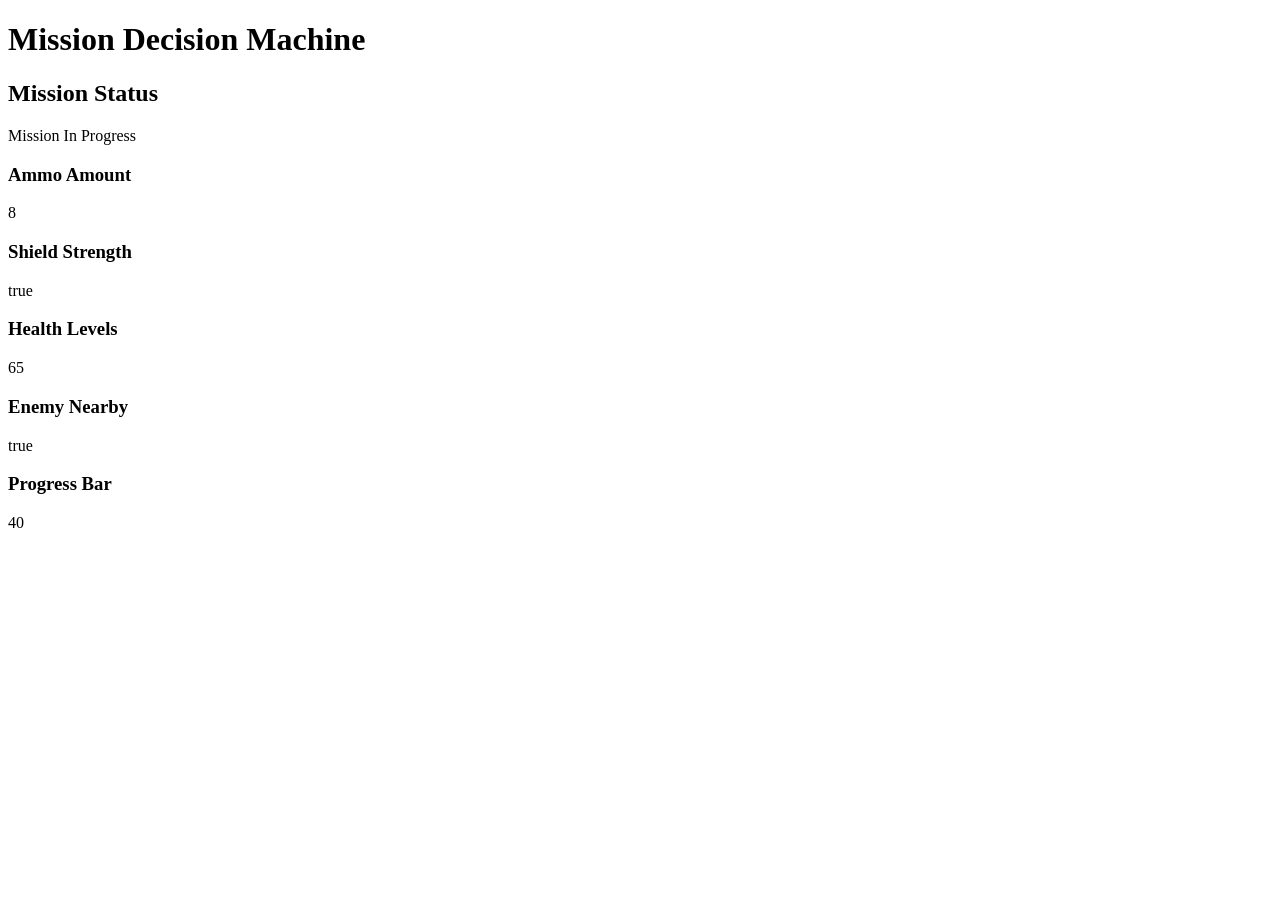
<file: actuallb2/index.html>
<!DOCTYPE html>
<html lang="en">
    <head>
        <meta charset="utf-8" />
        <title>Mission Decision Machine</title>
        <meta name="viewport" content="width=device-width, initial-scale=1.0" />
        <script src="js/index.js" defer></script>

    </head>

    <body>
        <h1>Mission Decision Machine</h1>

        <div class="status-value">
            <h2>Mission Status</h2>
            <p id="status-id" value=""></p>
        </div>

        <div class="main-stats">
            <div class="ammo-value">
                <h3>Ammo Amount</h3>
                <p id="ammo-id" value=""></p>
            </div>

            <div class="shield-value">
                <h3>Shield Strength</h3>
                <p id="shield-id" value=""></p>
            </div>

            <div class="health-value">
                <h3>Health Levels</h3>
                <p id="health-id" value=""></p>
            </div>

            <div class="enemy-value">
                <h3>Enemy Nearby</h3>
                <p id="enemy-id" value=""></p>
            </div>

            <div class="progress-bar">
                <h3>Progress Bar</h3>
                <p id="progress-id" value=""></p>
            </div>
        </div>

        

    </body>


</html>
</file>
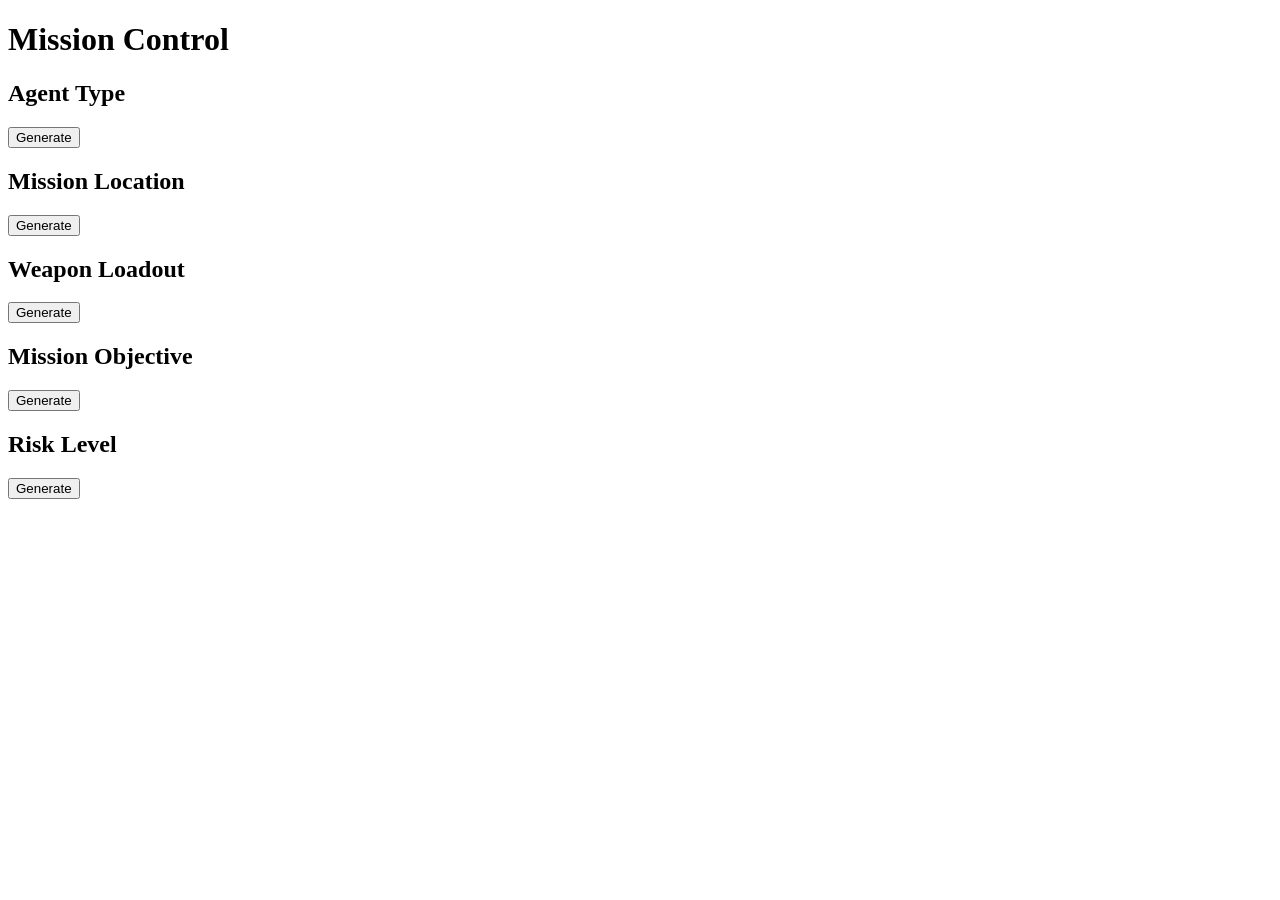
<file: assignment1/index.html>
<!DOCTYPE html>
<html lang="en">

    <head>
        <meta charset="utf-8"/>
        <title>Mission Control</title>
        <meta name="viewport" content="width=device-width, initial-scale=1.0" />
        <script src="js/index.js" defer></script>
    </head>

    <body>
        <h1>Mission Control</h1>

        <div class="categories">
            <h2>Agent Type</h2>
            <p id="agent-type-value" value=""></p>
            <button id="agent-type-button">Generate</button>
        </div>

        <div class="categories">
            <h2>Mission Location</h2>
            <p id="mission-location-value" value=""></p>
            <button id="mission-location-button">Generate</button>
        </div>

        <div class="categories">
            <h2>Weapon Loadout</h2>
            <p id="weapon-loadout-value" value=""></p>
            <button id="weapon-loadout-button">Generate</button>
        </div>

        <div class="categories">
            <h2>Mission Objective</h2>
            <p id="mission-objective-value" value=""></p>
            <button id="mission-objective-button">Generate</button>
        </div>

        <div class="categories">
            <h2>Risk Level</h2>
            <p id="risk-level-value" value=""></p>
            <button id="risk-level-button">Generate</button>
        </div>
    </body>



</html>
</file>
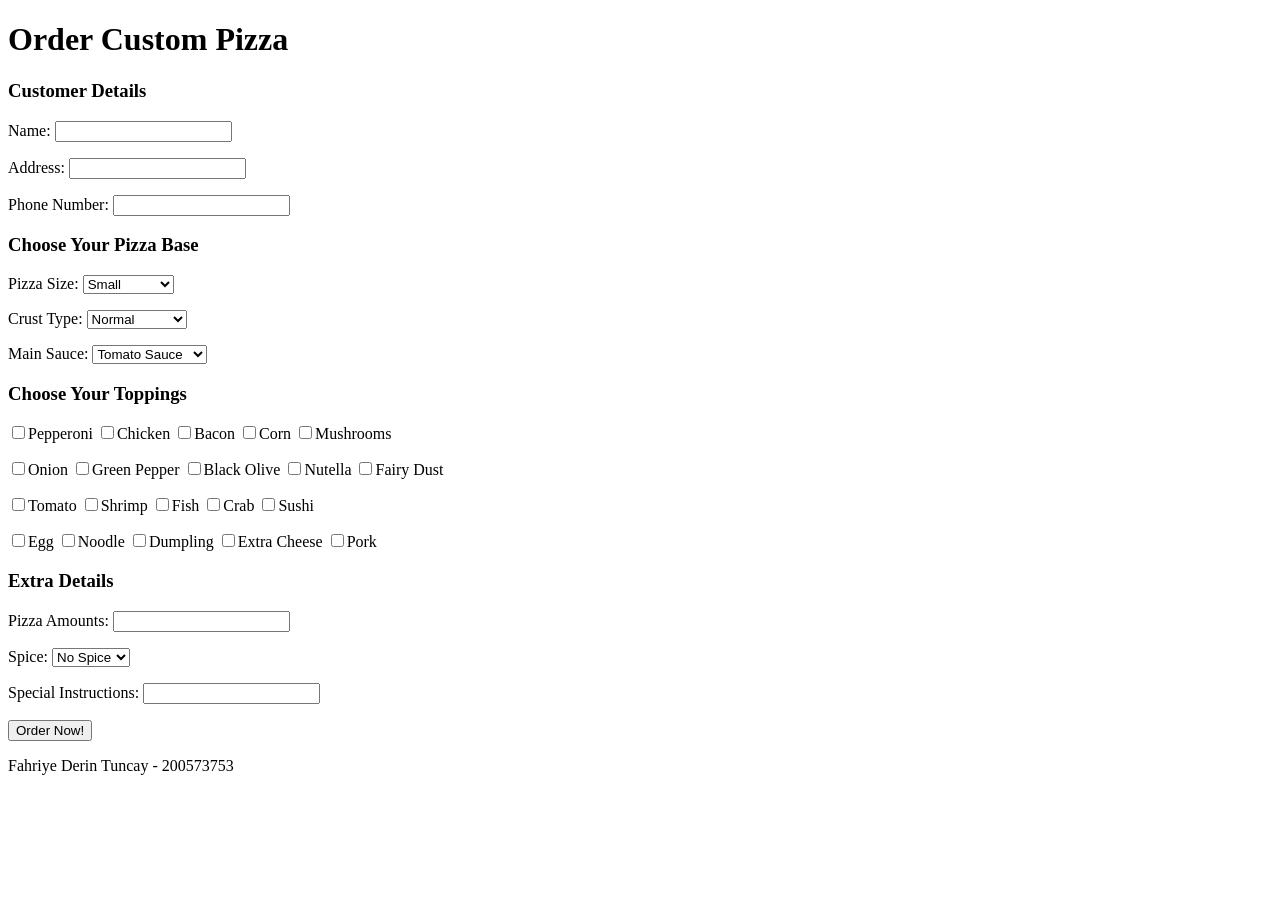
<file: assignment2/index.html>
<!DOCTYPE html>
<html lang="en">

    <head>
        <meta charset="utf-8" />
        <title>Order Custom Pizza</title>
        <meta name="viewport" content="width=device-width, initial-scale=1.0" />
        <script src="js/index.js" defer></script>
    </head>

    <body>
        <h1>Order Custom Pizza</h1>


        <div class="customer-info">
            <h3>Customer Details</h3>

            <label for="name">Name:</label>
            <input type="text" id="name"/><p>

            <label for="address">Address:</label>
            <input type="text" id="address"/><p>

            <label for="phone">Phone Number:</label>
            <input type="text" id="phone"/>
        </div>

        <div class="pizza-base">
            <h3>Choose Your Pizza Base</h3>

            <label for="size">Pizza Size:</label>
            <select id="size">
                <option value="small">Small</option>
                <option value="medium">Medium</option>
                <option value="large">Large</option>
                <option value="extra-large">Extra Large</option>
            </select><p>

            <label for="crust">Crust Type:</label>
            <select id="crust">
                <option value="normal">Normal</option>
                <option value="thin">Thin</option>
                <option value="thick">Thick</option>
                <option value="stuffed">Stuffed Crust</option>
                <option value="gluten-free">Gluten Free</option>
            </select><p>

            <label for="sauce">Main Sauce:</label>
            <select id="sauce">
                <option value="tomato">Tomato Sauce</option>
                <option value="pesto">Pesto</option>
                <option value="alfredo">Creamy Alfredo</option>
                <option value="barbecue">Barbecue</option>
            </select>
        </div>

        <div class="toppings">
            <h3>Choose Your Toppings</h3>

            <input type="checkbox" id="topping" value="pepperoni"/>Pepperoni
            <input type="checkbox" id="topping" value="chicken"/>Chicken
            <input type="checkbox" id="topping" value="bacon" />Bacon
            <input type="checkbox" id="topping" value="corn" />Corn
            <input type="checkbox" id="topping" value="mushroom" />Mushrooms<p>

            <input type="checkbox" id="topping" value="onion" />Onion
            <input type="checkbox" id="topping" value="green-pepper" />Green Pepper
            <input type="checkbox" id="topping" value="black-olive" />Black Olive
            <input type="checkbox" id="topping" value="nutella" />Nutella
            <input type="checkbox" id="topping" value="fairy-dust" />Fairy Dust<p>

            <input type="checkbox" id="topping" value="tomato" />Tomato
            <input type="checkbox" id="topping" value="shrimp" />Shrimp
            <input type="checkbox" id="topping" value="fish" />Fish
            <input type="checkbox" id="topping" value="crab" />Crab
            <input type="checkbox" id="topping" value="sushi" />Sushi<p></p>

            <input type="checkbox" id="topping" value="egg" />Egg
            <input type="checkbox" id="topping" value="noodle" />Noodle
            <input type="checkbox" id="topping" value="dumpling" />Dumpling
            <input type="checkbox" id="topping" value="extra-cheese" />Extra Cheese
            <input type="checkbox" id="topping" value="pork" />Pork
        </div>
        
        <div class="extra-detail">
            <h3>Extra Details</h3>

            <label for="pizza-amount">Pizza Amounts:</label>
            <input type="numbers" id="pizza-amount"/><p>

            <label for="spice">Spice:</label>
            <select id="spice">
                <option value="no-spice">No Spice</option>
                <option value="mild">Mild</option>
                <option value="normal">Normal</option>
                <option value="hot">Hot</option>
                <option value="extra-hot">Extra Hot</option>
            </select><p>

            <label for="special-instructions">Special Instructions:</label>
            <input type="text" id="special-instructions"/><p>

            <button type="submit" id="order-button">Order Now!</button>
        </div>

        <p id="order-summary"></p>

        <p>Fahriye Derin Tuncay - 200573753</p>

    </body>
</html>
</file>
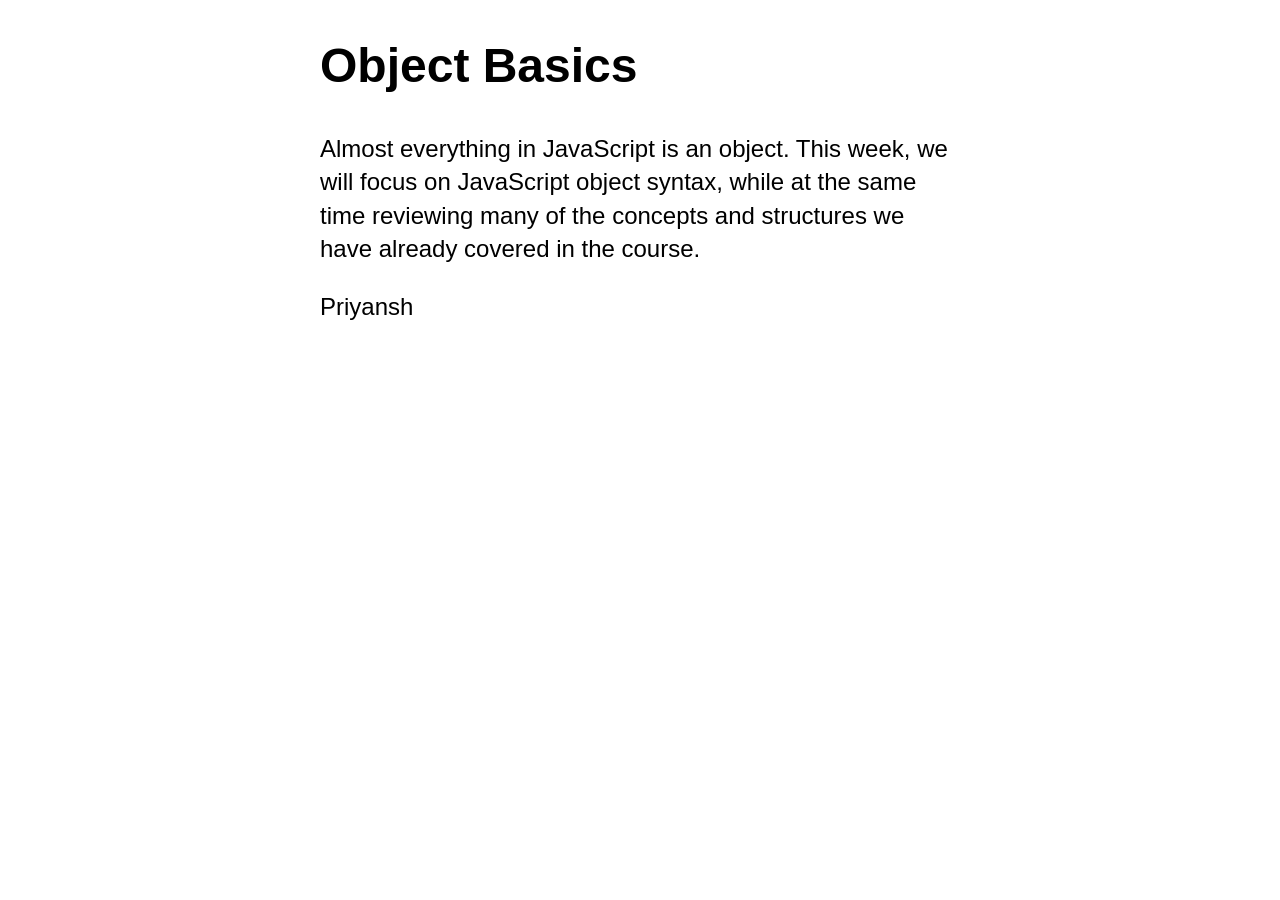
<file: lesson-8/index.html>
<!DOCTYPE html>
<html lang="en">

<head>
    <meta charset="utf-8" />
    <title>Object Basics | COMP1073 Client-Side JavaScript</title>
    <meta name="viewport" content="width=device-width, initial-scale=1.0" />
    <link href="css/normalize.css" rel="stylesheet" />
    <link href="css/styles.css" rel="stylesheet" />
    <script src="js/objects.js" defer></script>
</head>

<body>
    <h1>Object Basics</h1>
    <p>Almost everything in JavaScript is an object. This week, we will focus on JavaScript object syntax, while at the
        same time reviewing many of the concepts and structures we have already covered in the course.</p>
    <p id="output"></p>
</body>

</html>
</file>
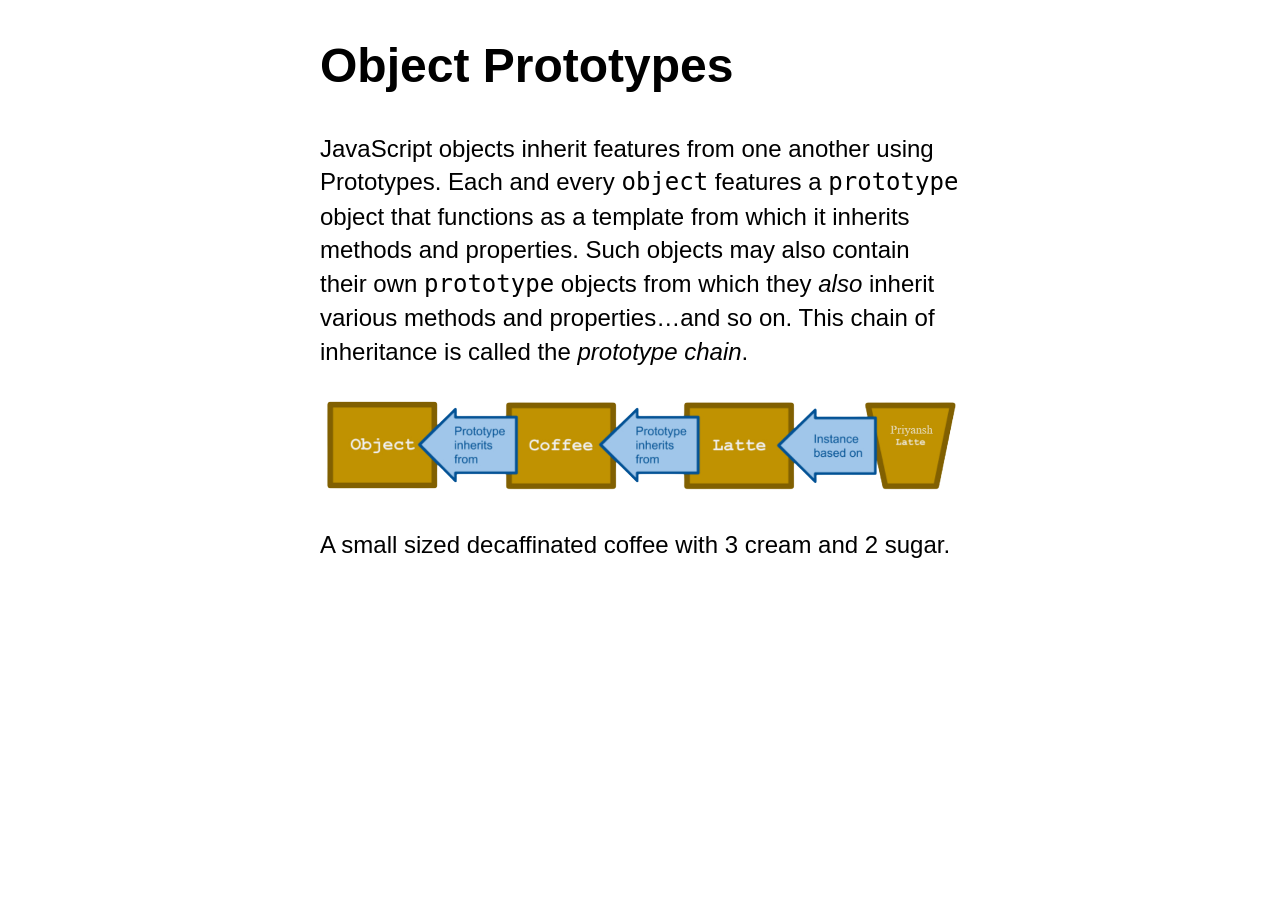
<file: lesson-9/index.html>
<!doctype html>
<html lang="en">

<head>
    <meta charset="utf-8" />
    <title>Object Prototypes | COMP1073 Client-Side JavaScript</title>
    <meta name="viewport" content="width=device-width, initial-scale=1.0" />
    <link href="css/normalize.css" rel="stylesheet" />
    <link href="css/styles.css" rel="stylesheet" />
    <script src="js/index.js" defer></script>
</head>

<body>
    <h1>Object Prototypes</h1>
    <p>
        JavaScript objects inherit features from one another using
        Prototypes. Each and every <code>object</code> features a
        <code>prototype</code> object that functions as a template from
        which it inherits methods and properties. Such objects may also
        contain their own <code>prototype</code> objects from which they
        <em>also</em> inherit various methods and properties…and so on. This
        chain of inheritance is called the <dfn>prototype chain</dfn>.
    </p>
    <p>
        <img src="images/js-prototype-inheritance.png" width="100%" alt="JavaScript Prototype Inheritance" />
    </p>
    <p id="output"></p>
</body>

</html>
</file>
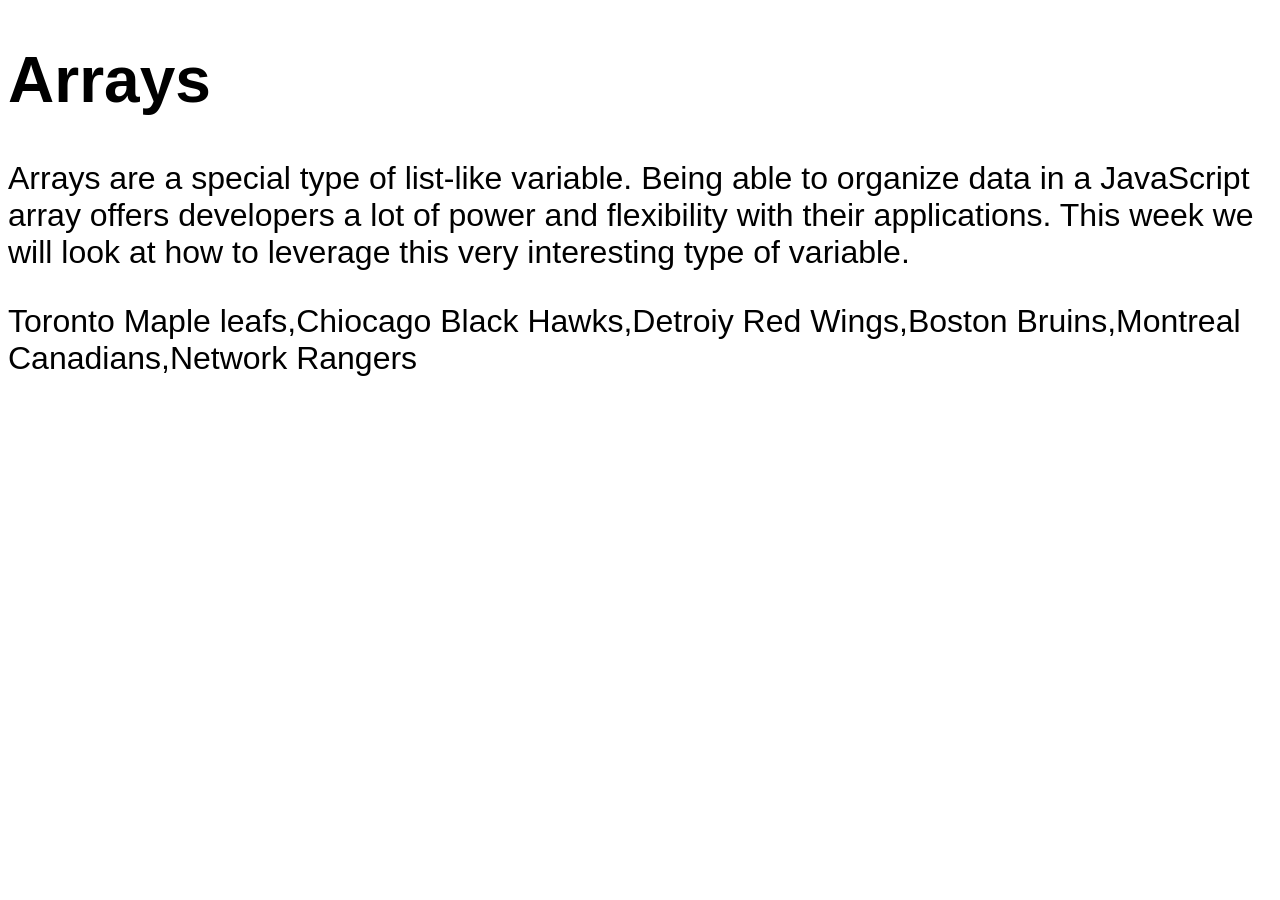
<file: lesson-3/arrays.html>
<!DOCTYPE html>
<html>
<head>
	<meta charset="utf-8" />
	<title>Arrays | COMP1073 Client-Side JavaScript</title>
	<meta name="viewport" content="width=device-width, initial-scale=1" />
	<link href="css/styles.css" rel="stylesheet" />
	<script src="./js/arrays.js" defer></script>
</head>

<body>
	<h1>Arrays</h1>
	<p>Arrays are a special type of list-like variable. Being able to organize data in a JavaScript array offers developers a lot of power and flexibility with their applications. This week we will look at how to leverage this very interesting type of variable.</p>
	<p></p>
</body>
</html>
</file>
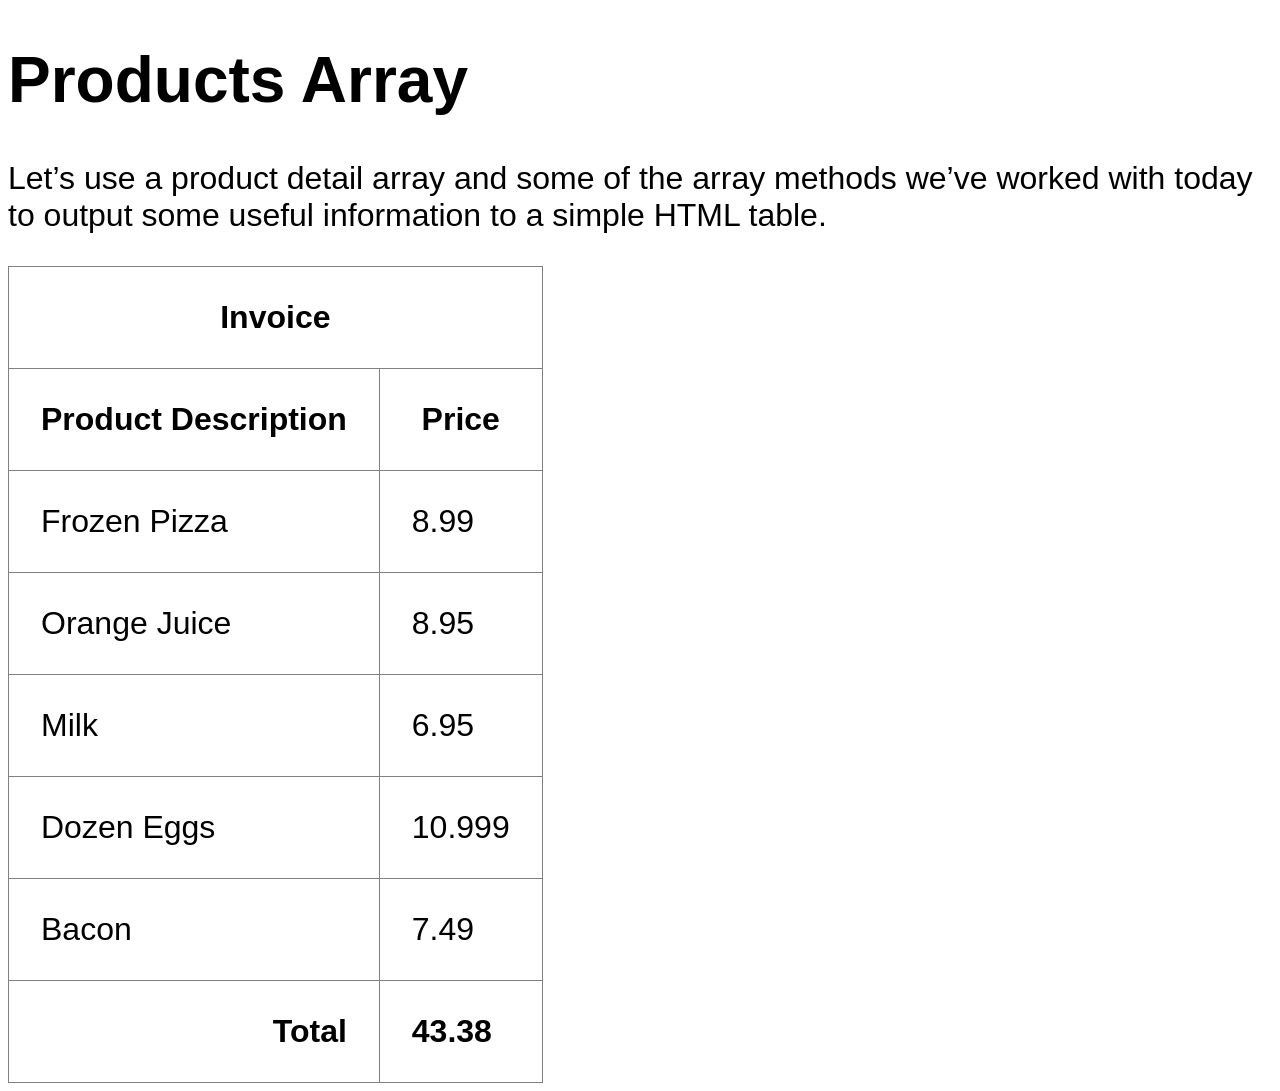
<file: lesson-3/products.html>
<!DOCTYPE html>
<html>
<head>
	<meta charset="utf-8" />
	<title>Products Array | COMP1073 Client-Side JavaScript</title>
	<meta name="viewport" content="width=device-width, initial-scale=1" />
	<link href="css/styles.css" rel="stylesheet" />
	<script src="./js/products.js" defer></script>
</head>

<body>
	<h1>Products Array</h1>
	<p>Let’s use a product detail array and some of the array methods we’ve worked with today to output some useful information to a simple HTML table.</p>
	<table>
		<thead>
			<tr>
				<th colspan="2">Invoice</th>
			</tr>
			<tr>
				<th>Product Description</th>
				<th>Price</th>
			</tr>
		</thead>
		<tfoot>
			<tr>
				<th>Total</th>
				<td></td>
			</tr>
		</tfoot>
		<tbody>
		</tbody>
	</table>
</body>
</html>
</file>
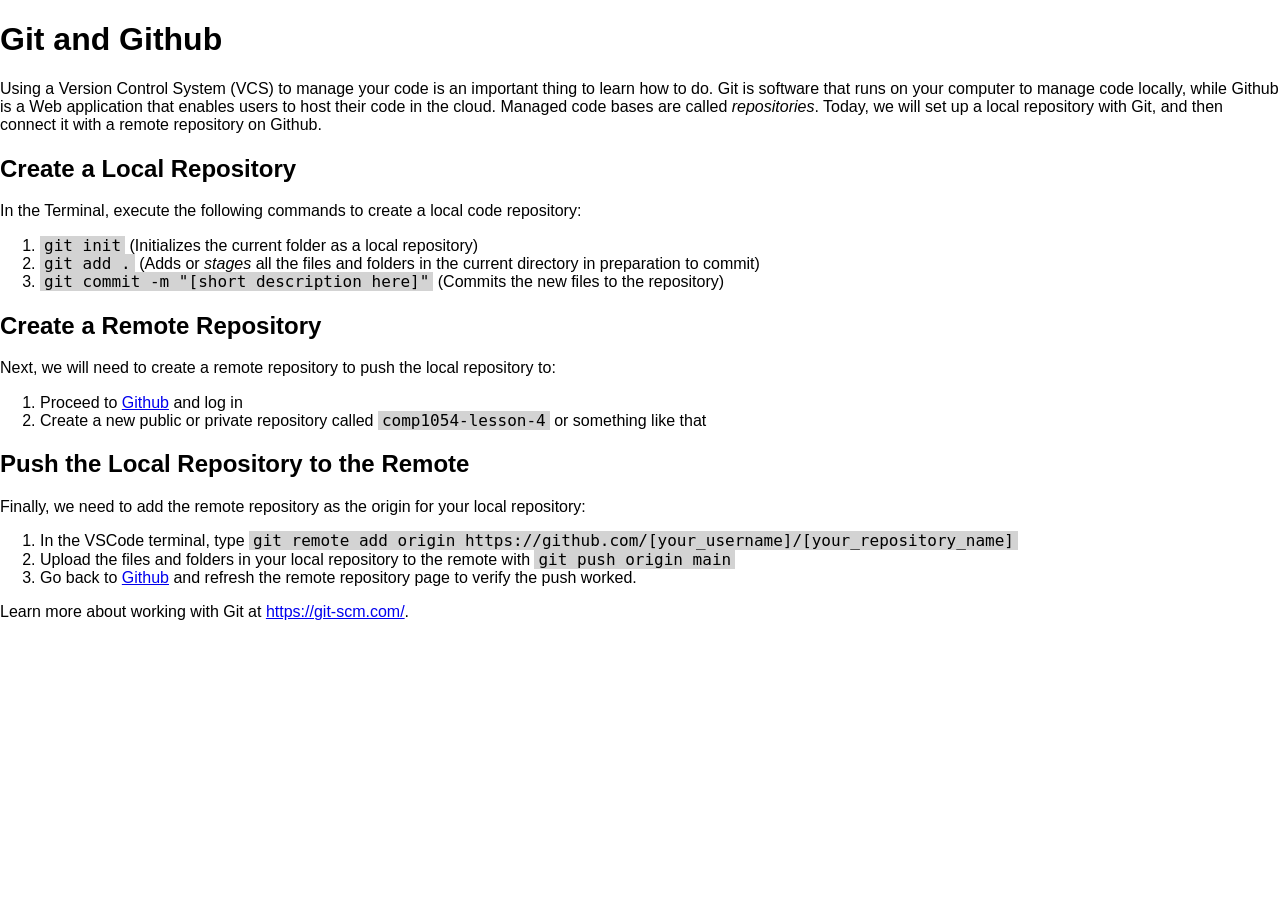
<file: lesson-4/git.html>
<!DOCTYPE html>
<html lang="en">
<head>
	<meta charset="utf-8" />
	<title>Git and Github | COMP1073 Client-Side JavaScript</title>
	<meta name="viewport" content="width=device-width, initial-scale=1.0" />
	<link href="css/normalize.css" rel="stylesheet" />
	<link href="css/styles.css" rel="stylesheet" />
</head>

<body>
	<h1>Git and Github</h1>
	<p>Using a Version Control System (<abbr>VCS</abbr>) to manage your code is an important thing to learn how to do. Git is software that runs on your computer to manage code locally, while Github is a Web application that enables users to host their code in the cloud. Managed code bases are called <em>repositories</em>. Today, we will set up a local repository with Git, and then connect it with a remote repository on Github.</p>
	<h2>Create a Local Repository</h2>
	<p>In the Terminal, execute the following commands to create a local code repository:</p>
	<ol>
		<li><code>git init</code> (Initializes the current folder as a local repository)</li>
		<li><code>git add .</code> (Adds or <em>stages</em> all the files and folders in the current directory in preparation to commit)</li>
		<li><code>git commit -m "[short description here]"</code> (Commits the new files to the repository)</li>
	</ol>
	<h2>Create a Remote Repository</h2>
	<p>Next, we will need to create a remote repository to push the local repository to:</p>
	<ol>
		<li>Proceed to <a href="https://github.com/">Github</a> and log in</li>
		<li>Create a new public or private repository called <code>comp1054-lesson-4</code> or something like that</li>
	</ol>
	<h2>Push the Local Repository to the Remote</h2>
	<p>Finally, we need to add the remote repository as the origin for your local repository:</p>
	<ol>
		<li>In the VSCode terminal, type <code>git remote add origin https://github.com/[your_username]/[your_repository_name]</code></li>
		<li>Upload the files and folders in your local repository to the remote with <code>git push origin main</code></li>
		<li>Go back to <a href="https://github.com/">Github</a> and refresh the remote repository page to verify the push worked.</li>
	</ol>
	<p>Learn more about working with Git at <a href="https://git-scm.com/">https://git-scm.com/</a>.</p>
</body>
</html>
</file>
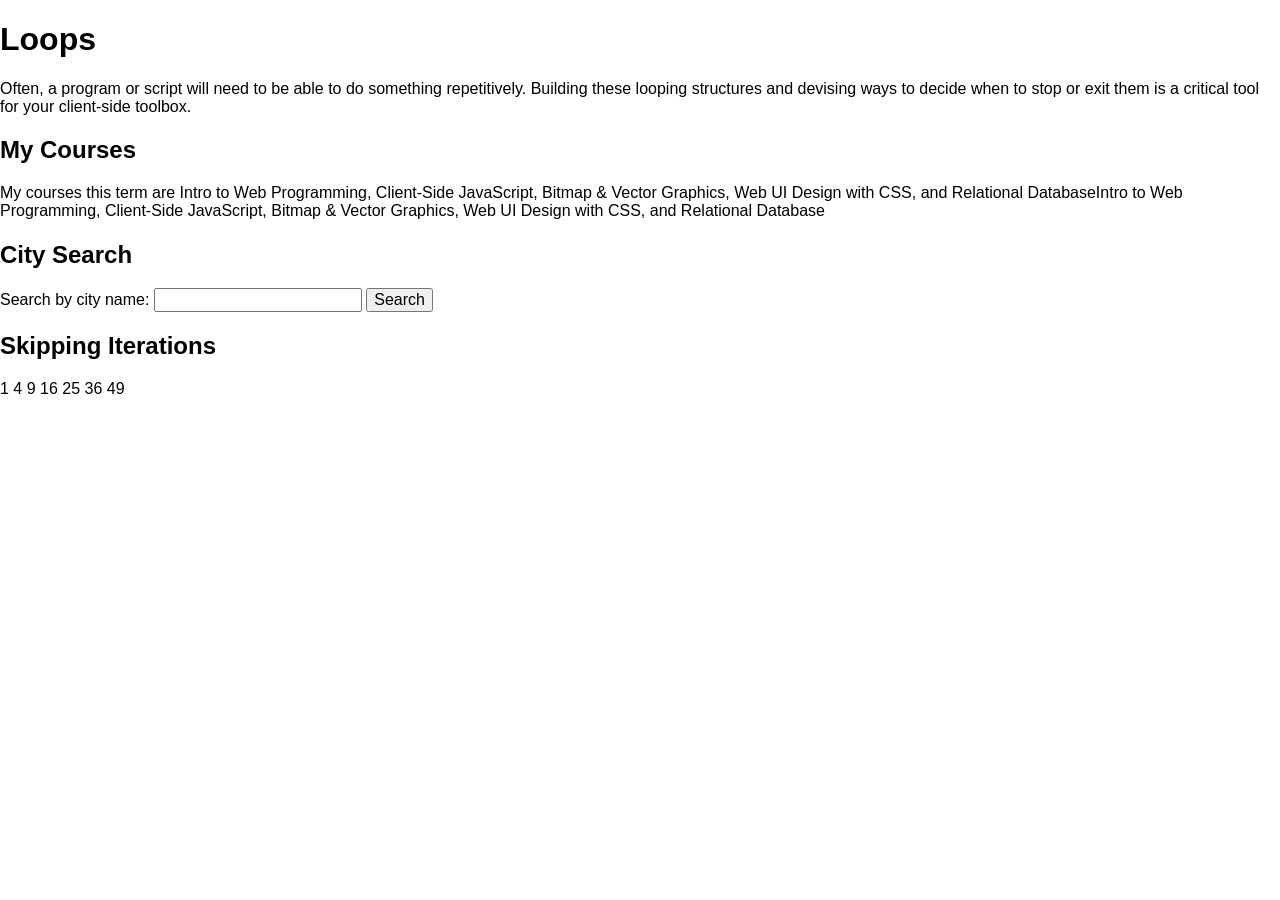
<file: lesson-4/loops.html>
<!DOCTYPE html>
<html lang="en">
<head>
	<meta charset="utf-8" />
	<title>Loops | COMP1073 Client-Side JavaScript</title>
	<meta name="viewport" content="width=device-width, initial-scale=1.0" />
	<link href="css/normalize.css" rel="stylesheet" />
	<link href="css/styles.css" rel="stylesheet" />
	<script src="js/loops.js" defer></script>
</head>

<body>
	<h1>Loops</h1>
	<p>Often, a program or script will need to be able to do something repetitively. Building these looping structures and devising ways to decide when to stop or exit them is a critical tool for your client-side toolbox.</p>

	<h2>My Courses</h2>
	<p id="courses"></p>

	<h2>City Search</h2>
	<label for="search">Search by city name: </label>
	<input id="search" type="text">
	<button id="cities">Search</button>
	<p id="searchResult"></p>

	<h2>Skipping Iterations</h2>
	<p id="numberList"></p>
</body>
</html>
</file>
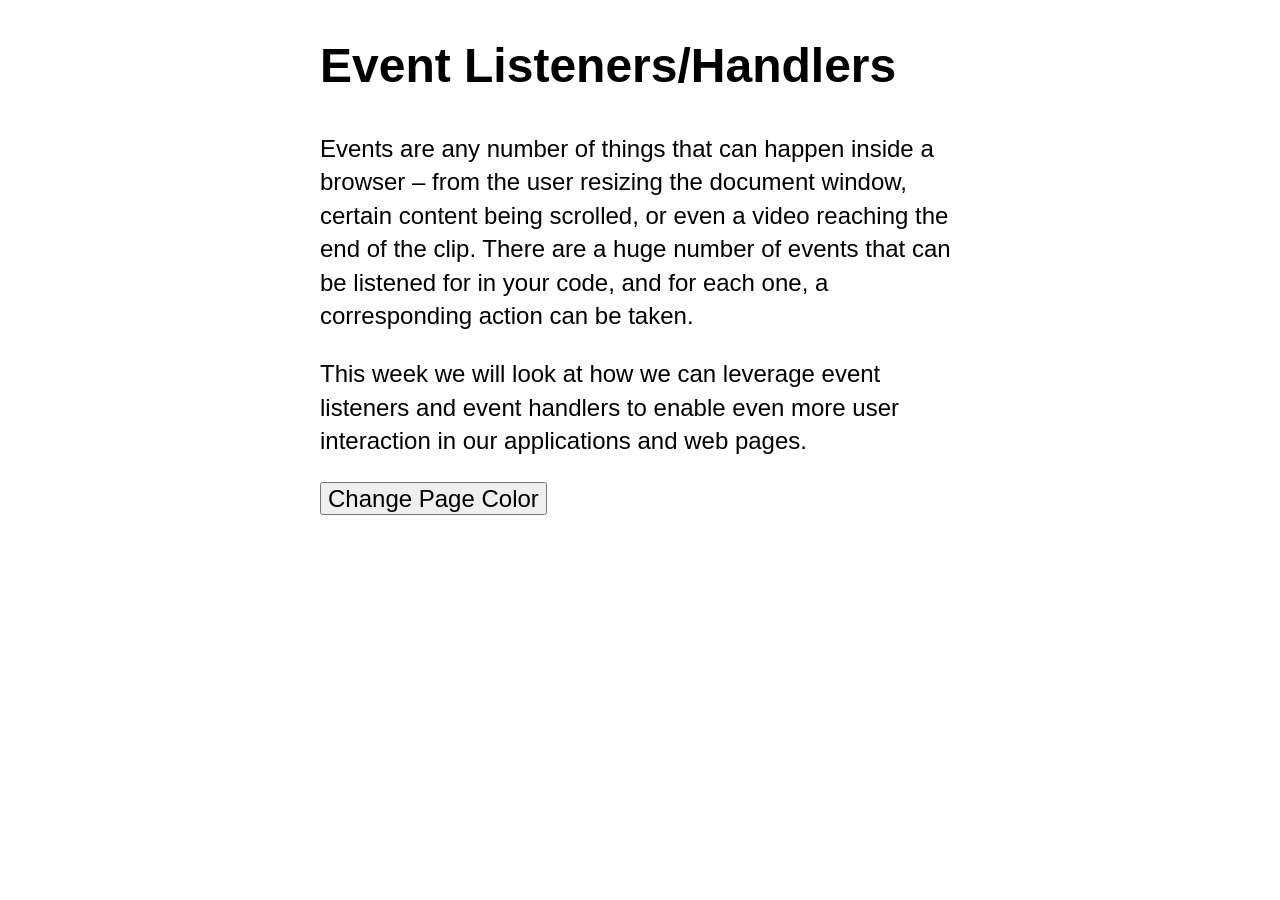
<file: lesson-6/events.html>
<!DOCTYPE html>
<html lang="en">
<head>
	<meta charset="utf-8" />
	<title>Event Listeners/Handlers | COMP1073 Client-Side JavaScript</title>
	<meta name="viewport" content="width=device-width, initial-scale=1.0" />
	<link href="css/normalize.css" rel="stylesheet" />
	<link href="css/styles.css" rel="stylesheet" />
	<script src="js/events.js" defer></script>
</head>

<body>
	<h1>Event Listeners/Handlers</h1>
	<p>Events are any number of things that can happen inside a browser – from the user resizing the document window, certain content being scrolled, or even a video reaching the end of the clip. There are a huge number of events that can be listened for in your code, and for each one, a corresponding action can be taken.

	<p>This week we will look at how we can leverage event listeners and event handlers to enable even more user interaction in our applications and web pages.</p>

	<button>Change Page Color</button>

</body>
</html>
</file>
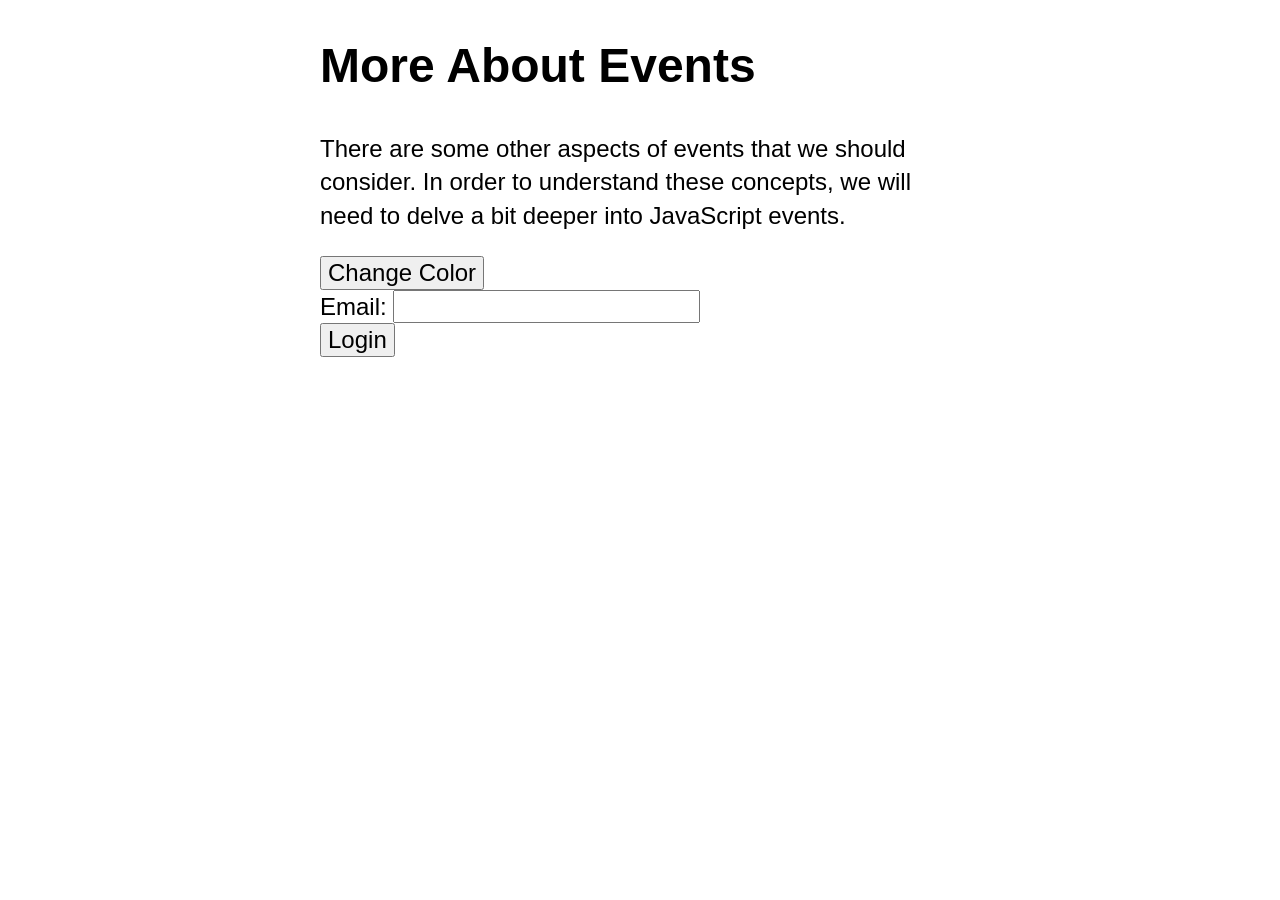
<file: lesson-6/events2.html>
<!DOCTYPE html>
<html lang="en">
<head>
	<meta charset="utf-8" />
	<title>Event Listeners/Handlers | COMP1073 Client-Side JavaScript</title>
	<meta name="viewport" content="width=device-width, initial-scale=1.0" />
	<link href="css/normalize.css" rel="stylesheet" />
	<link href="css/styles.css" rel="stylesheet" />
	<script src="js/events2.js" defer></script>
</head>

<body>
	<h1>More About Events</h1>
	<p>There are some other aspects of events that we should consider. In order to understand these concepts, we will need to delve a bit deeper into JavaScript events.</p>

	<button>Change Color</button>

	<form action="submit.html" method="get">
		<div>
			<label for="email">Email:</label>
			<input id="email" type="email" />
		</div>
		<input id="submit" type="submit" value="Login" />
	</form>
	<p id="formErrors"></p>
</body>
</html>
</file>
<file: lesson-8/css/styles.css>
/* Page Styles */
@charset "utf-8";

body {
    font-family: sans-serif;
    font-size: 150%;
    line-height: 1.4;
    width: 640px;
    margin-left: auto;
    margin-right: auto;
    /* transition: all 1s; */
}
</file>
<file: lesson-9/css/styles.css>
/* Page Styles */
@charset "utf-8";

body {
    font-family: sans-serif;
    font-size: 150%;
    line-height: 1.4;
    width: 640px;
    margin-left: auto;
    margin-right: auto;
    /* transition: all 1s; */
}
</file>
<file: lesson-3/css/styles.css>
@charset "utf-8";
html {
	font-family: sans-serif;
	font-size: 200%;
}
/* Styles for invoice table
------------------------------------------------------- */
table {
	border-collapse: collapse;
}
td, th {
	border: 1px solid grey;
	padding: 1em;
}
tfoot th {
	text-align: right;
}
tfoot td {
	font-weight: bold;
}
/* Align individual prices to the right */
</file>
<file: lesson-4/css/styles.css>
@charset "utf-8";
html {
	font-family: sans-serif;
}
code {
	background-color: lightgrey;
	padding: 0 0.25rem;
}
</file>
<file: lesson-6/css/styles.css>
/* Page Styles */
@charset "utf-8";
body {
	font-family: sans-serif;
	font-size: 150%;
	line-height: 1.4;
	width: 640px;
	margin-left: auto;
	margin-right: auto;
	/* transition: all 1s; */
}
</file>
